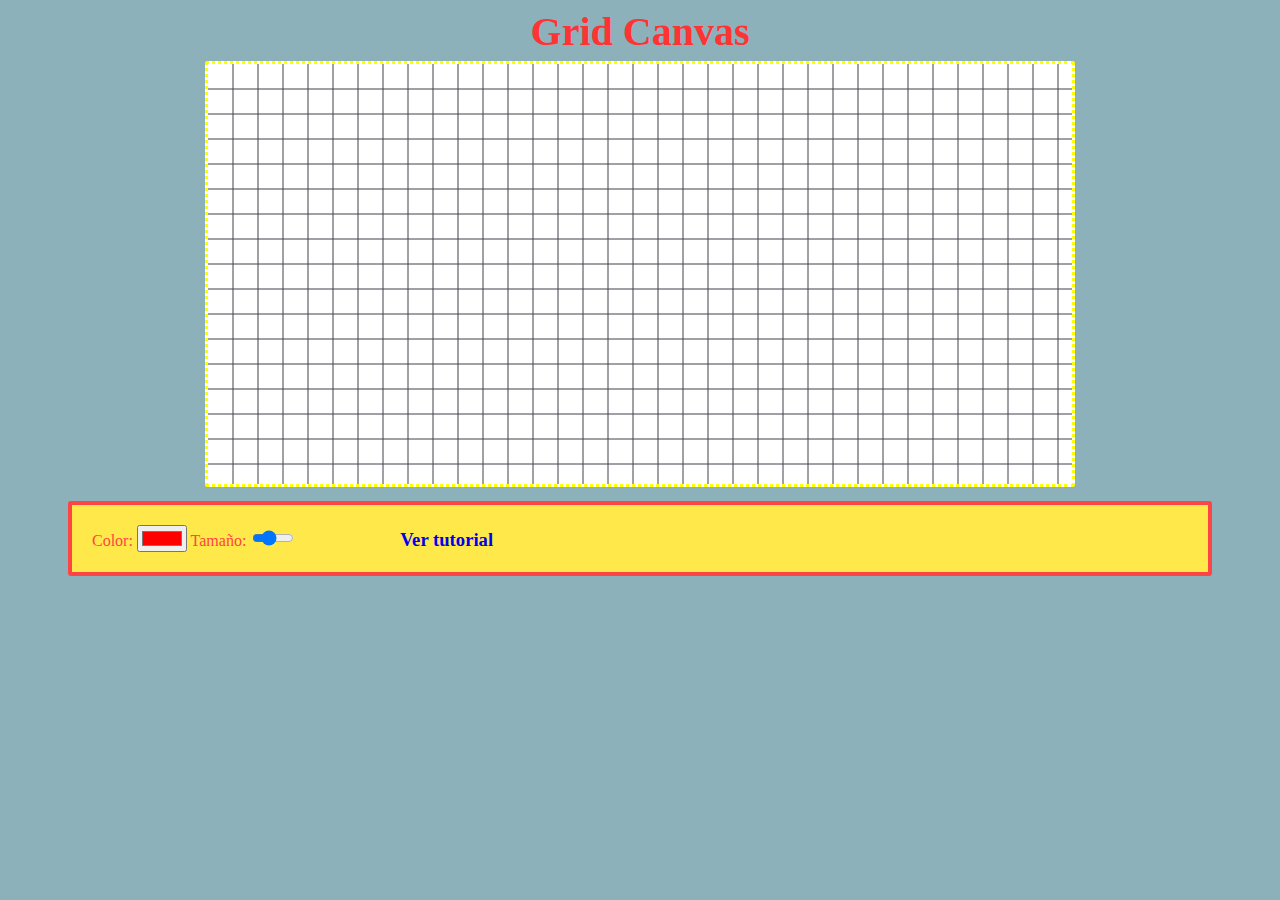
<file: canvas.html>
<!DOCTYPE html>
<html>
<head>
  <meta charset="utf-8">
  <title>Cuadrícula</title>
  <link rel="stylesheet" href="canvas.css">
  <script src="canvas.js"></script>
</head>
<body>

    <div id="Contenedor">
        <h1><p>Grid Canvas</p></h1>
        <div id="contenedorCanvas">
          <canvas id="canvas1" width="600" height="420">
            Tu navegador no soporta canvas
          </canvas>
        </div>
        <div id="herramientas">
          Color: <input type="color" id="color" value="#FF0000" onchange="cambiarColor()"/>
      
          Tamaño: <input type="range" id="sizeCuadros" value="20" min="5" max="50">
          
          <a href="http://tpec05.blogspot.com/2018/02/como-crear-una-cuadricula-de-dibujo-en.html" class="enlace">Ver tutorial</a>
        </div>
      </div>

</body>
</html>
</file>
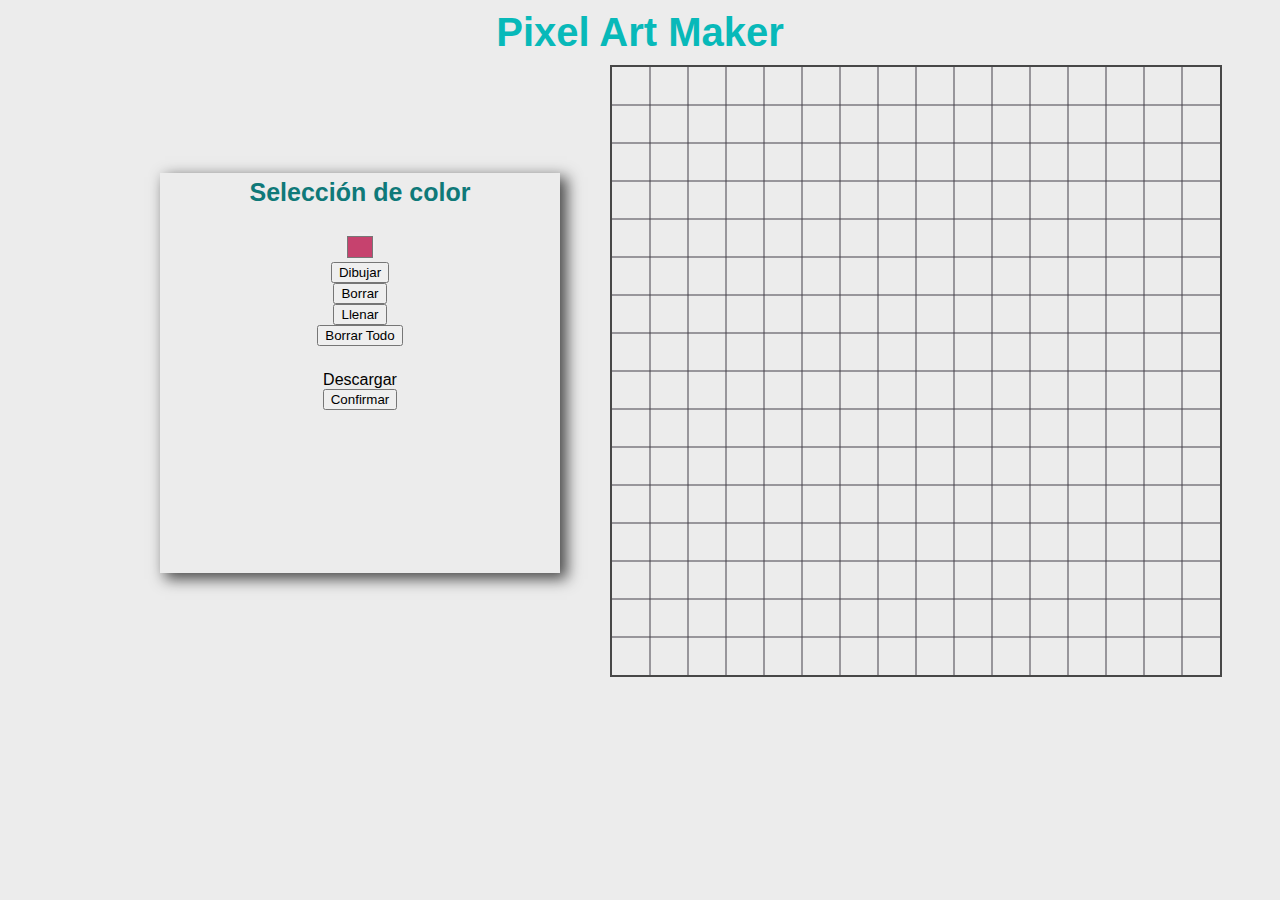
<file: pixel-art.html>
<!DOCTYPE html>
<html lang="en">
<head>
    <meta charset="UTF-8">
    <meta http-equiv="X-UA-Compatible" content="IE=edge">
    <meta name="viewport" content="width=device-width, initial-scale=1.0">
    <title>Document</title>
    <script src="pixel-art.js"></script>
    <link rel="stylesheet" href="pixel-art.css">
</head>
<body>
    <div>
        <h1>Pixel Art Maker</h1>
    </div>

    <div class="container">

        <aside>

            <form id="formulario">
                <input type="hidden" id="canvasImage">
            </form>

            <h3>Selección de color</h3>
            <div class="colorPicker">
                    <input type="color" id="color-picker" value="#C6426E" />
                <div>
                    <button id="draw">Dibujar</button>
                </div>
                <div>
                    <button id="erase">Borrar</button>
                </div>
                <div>
                    <button id="quick-fill">Llenar</button>
                </div>
                <div>
                    <input type="button" id="clearGrid" value="Borrar Todo">
                </div>
            </div>
            <div>
            <a id="botonDescarga">Descargar</a>
            </div>
            <div>
            <button id="submit-button" >Confirmar</button>
            </div>
        </aside>

 

        <section class="main">
            <canvas id="canvas1" width="608" height="608"></canvas>
        </section>

    </div>
    
</body>
</html>
</file>
<file: canvas.css>
body {
    background: rgba(25, 100, 120, 0.5);
  }
  
  h1 {
    font-family: Pacifico;
    color: #FF3333;
    font-size: 2.5em;
    text-align: center;
    transition: all 0.5s;
    margin: 0px;
    padding: 0px;
  }
  p {
    margin: 0px 0px 6px 0px;
    padding: 0px;
  }
  
  h1:hover {
    animation: neon2 1.5s ease-in-out infinite alternate;
  }
  
  @keyframes neon2 {
    from {
      text-shadow: 0 0 10px #fff, 0 0 20px #fff, 0 0 30px #fff, 0 0 40px #228DFF, 0 0 70px #228DFF, 0 0 80px #228DFF, 0 0 100px #228DFF, 0 0 150px #228DFF;
    }
    to {
      text-shadow: 0 0 5px #fff, 0 0 10px #fff, 0 0 15px #fff, 0 0 20px #228DFF, 0 0 35px #228DFF, 0 0 40px #228DFF, 0 0 50px #228DFF, 0 0 75px #228DFF;
    }
  }
  
  #contenedorCanvas{
    text-align: center;
  }
  
  canvas {
    background-color: #FFF;
    border: dotted 3px yellow;
    border-radius: 2px;
  }
  
  #herramientas {
    margin: 10px 60px 10px 60px;
    padding: 20px;
    border: 4px solid #FF4444;
    border-radius: 3px;
    color: #FF4444;
    background: #FFE94A;
  }
  
  #sizeCuadros{
    width: 42px;
  }
  
  .enlace{
    text-decoration: none;
    margin-left: 100px;
    font-size: 14pt;
    font-weight: bold;
  }
  
  .enlace:hover{
    color: red;
    text-shadow: 1px 1px 10px blue;
  }
</file>
<file: pixel-art.css>
body{
    margin: 0;
    padding: 0;
    text-align: center;
    font-family: sans-serif, Arial;
    background-color: #ececec;
}

.container {
    display: flex;
    height: 100%;
    max-width: 960px;
    margin: 0 auto;
 }

 .main{
    flex: 1;
}

aside{
    align-self: center;
    margin-right: 50px;
    flex: none;
    width: 400px;
    height: 400px;
    box-shadow: 6px 5px 14px 1px rgba(0,0,0,0.69);
    -webkit-box-shadow: 6px 5px 14px 1px rgba(0,0,0,0.69);
    -moz-box-shadow: 6px 5px 14px 1px rgba(0,0,0,0.69);
    text-align: center;
}

h1{
    font-size: 40px;
    color: rgb(8, 185, 185);
    text-align: center;
    font-family: sans-serif, Arial;
    margin: 5px;
    padding: 5px;
}

h3{
    font-size: 25px;
    color: rgb(15, 121, 121);
    text-align: center;
    font-family: sans-serif, Arial;
    margin: 5px;
}



.size-picker {
    padding: 10px;
    margin: 15px;
    text-align: left;
}

.colorPicker {
    padding: 10px;
    margin: 15px;
    text-align: center;
}

#color-picker {
    border: 1px solid #dcdcdc;
    padding: 0;
    border: none;
    border-radius: 10px;
    width: 30px;
    height: 30px;
    cursor: pointer;
}

#canvas1 {
    border: 2px solid rgb(71, 71, 71);
}
</file>
